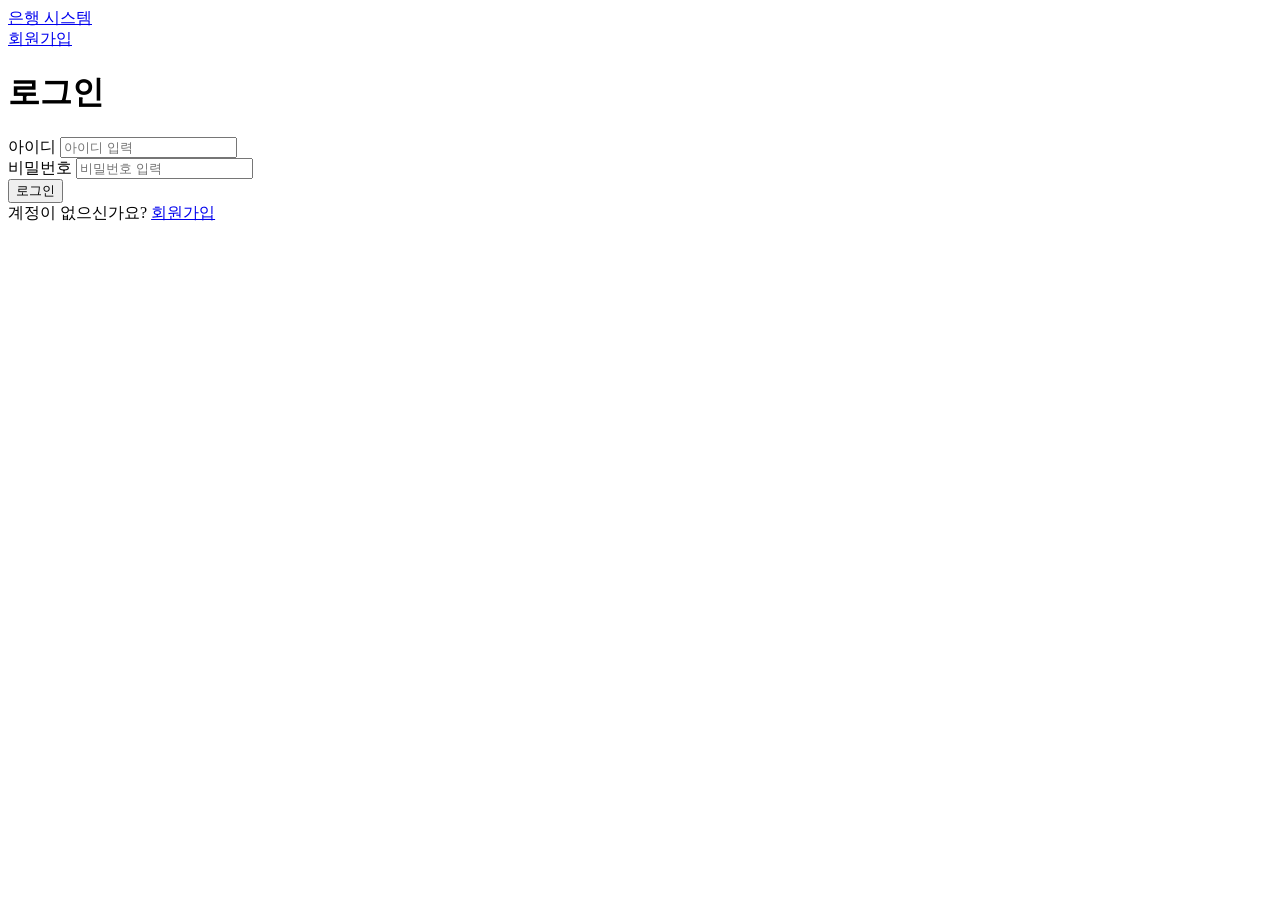
<file: src/main/resources/templates/login.html>
<!DOCTYPE html>
<html xmlns:th="http://www.thymeleaf.org" lang="ko">
<head>
    <meta charset="UTF-8">
    <title>로그인</title>
    <link rel="stylesheet" th:href="@{/css/style.css}">
</head>
<body>

<nav>
    <a class="nav-brand" href="/">은행 시스템</a>
    <div class="nav-links">
        <a href="/register">회원가입</a>
    </div>
</nav>

<div class="auth-wrapper">
    <div class="auth-card">
        <h1>로그인</h1>

        <p id="message" class="msg-error"></p>

        <div class="form-group">
            <label>아이디</label>
            <input type="text" id="username" placeholder="아이디 입력">
        </div>
        <div class="form-group">
            <label>비밀번호</label>
            <input type="password" id="password" placeholder="비밀번호 입력">
        </div>
        <button type="button" class="btn btn-primary" onclick="login()">로그인</button>

        <div class="auth-footer">
            계정이 없으신가요? <a href="/register">회원가입</a>
        </div>
    </div>
</div>

<script th:inline="javascript">
    // 로그인 - 성공 시 role에 따라 페이지 이동
    function login() {
        const username = document.getElementById('username').value;
        const password = document.getElementById('password').value;

        fetch('/api/auth/login', {
            method: 'POST',
            headers: { 'Content-Type': 'application/json' },
            body: JSON.stringify({ username, password })
        })
        .then(res => {
            if (!res.ok) {
                document.getElementById('message').innerText = '아이디 또는 비밀번호를 확인해주세요.';
                return;
            }
            return res.json();
        })
        .then(data => {
            if (!data) return;
            localStorage.setItem('token', data.accessToken);
            const payload = JSON.parse(atob(data.accessToken.split('.')[1]));
            window.location.href = payload.role === 'ADMIN' ? '/admin' : '/banking';
        });
    }
</script>

</body>
</html>
</file>
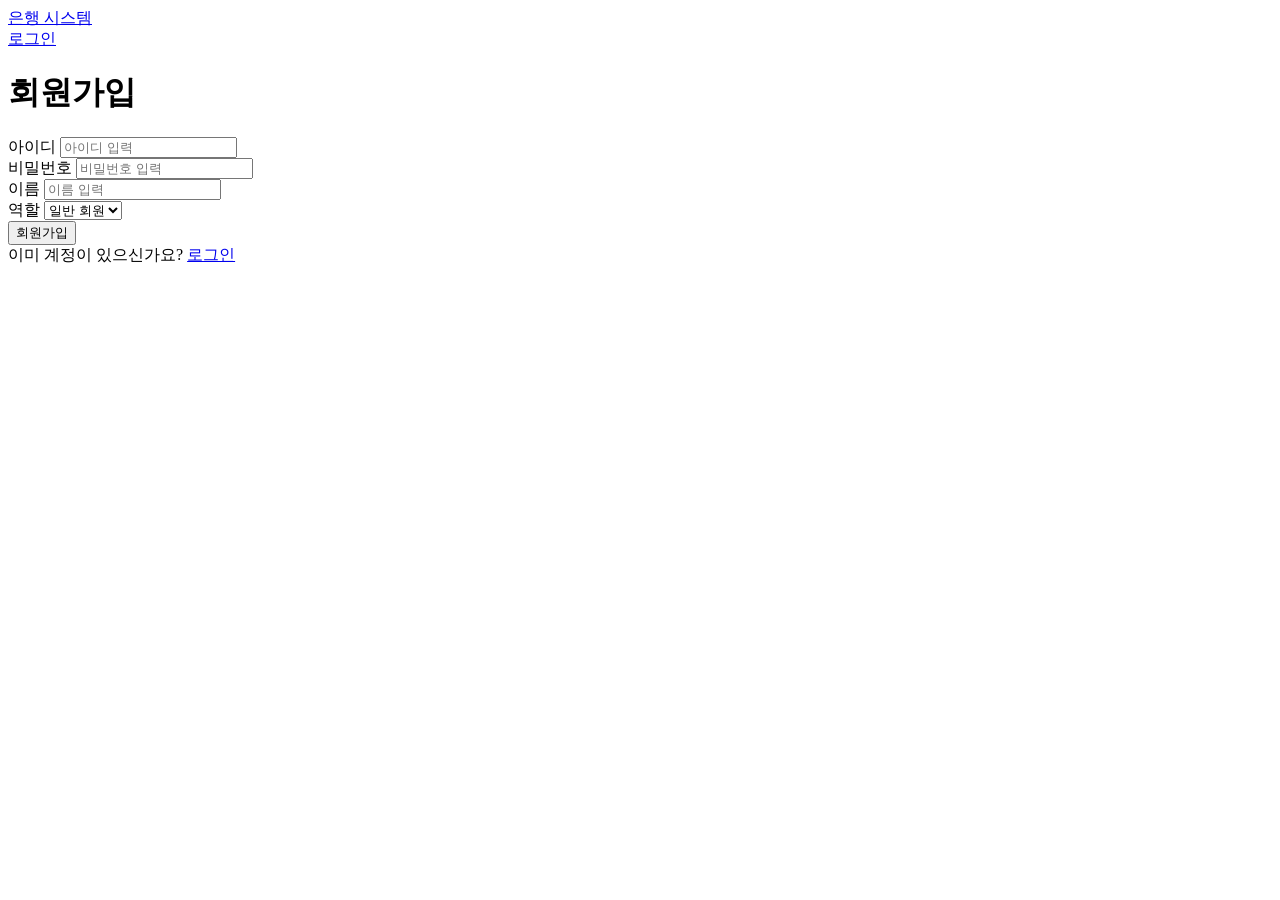
<file: src/main/resources/templates/register.html>
<!DOCTYPE html>
<html xmlns:th="http://www.thymeleaf.org" lang="ko">
<head>
    <meta charset="UTF-8">
    <title>회원가입</title>
    <link rel="stylesheet" th:href="@{/css/style.css}">
</head>
<body>

<nav>
    <a class="nav-brand" href="/">은행 시스템</a>
    <div class="nav-links">
        <a href="/login">로그인</a>
    </div>
</nav>

<div class="auth-wrapper">
    <div class="auth-card">
        <h1>회원가입</h1>

        <p id="message" class="msg-error"></p>

        <div class="form-group">
            <label>아이디</label>
            <input type="text" id="username" placeholder="아이디 입력">
        </div>
        <div class="form-group">
            <label>비밀번호</label>
            <input type="password" id="password" placeholder="비밀번호 입력">
        </div>
        <div class="form-group">
            <label>이름</label>
            <input type="text" id="name" placeholder="이름 입력">
        </div>
        <div class="form-group">
            <label>역할</label>
            <select id="role">
                <option value="USER">일반 회원</option>
                <option value="ADMIN">관리자</option>
            </select>
        </div>
        <button type="button" class="btn btn-primary" onclick="register()">회원가입</button>

        <div class="auth-footer">
            이미 계정이 있으신가요? <a href="/login">로그인</a>
        </div>
    </div>
</div>

<script th:inline="javascript">
    // 회원가입 - 성공 시 로그인 페이지로 이동
    function register() {
        const username = document.getElementById('username').value;
        const password = document.getElementById('password').value;
        const name = document.getElementById('name').value;
        const role = document.getElementById('role').value;

        fetch('/api/auth/register', {
            method: 'POST',
            headers: { 'Content-Type': 'application/json' },
            body: JSON.stringify({ username, password, name, role })
        })
        .then(res => {
            if (!res.ok) {
                document.getElementById('message').innerText = '이미 사용 중인 아이디입니다.';
                return;
            }
            window.location.href = '/login';
        });
    }
</script>

</body>
</html>
</file>
